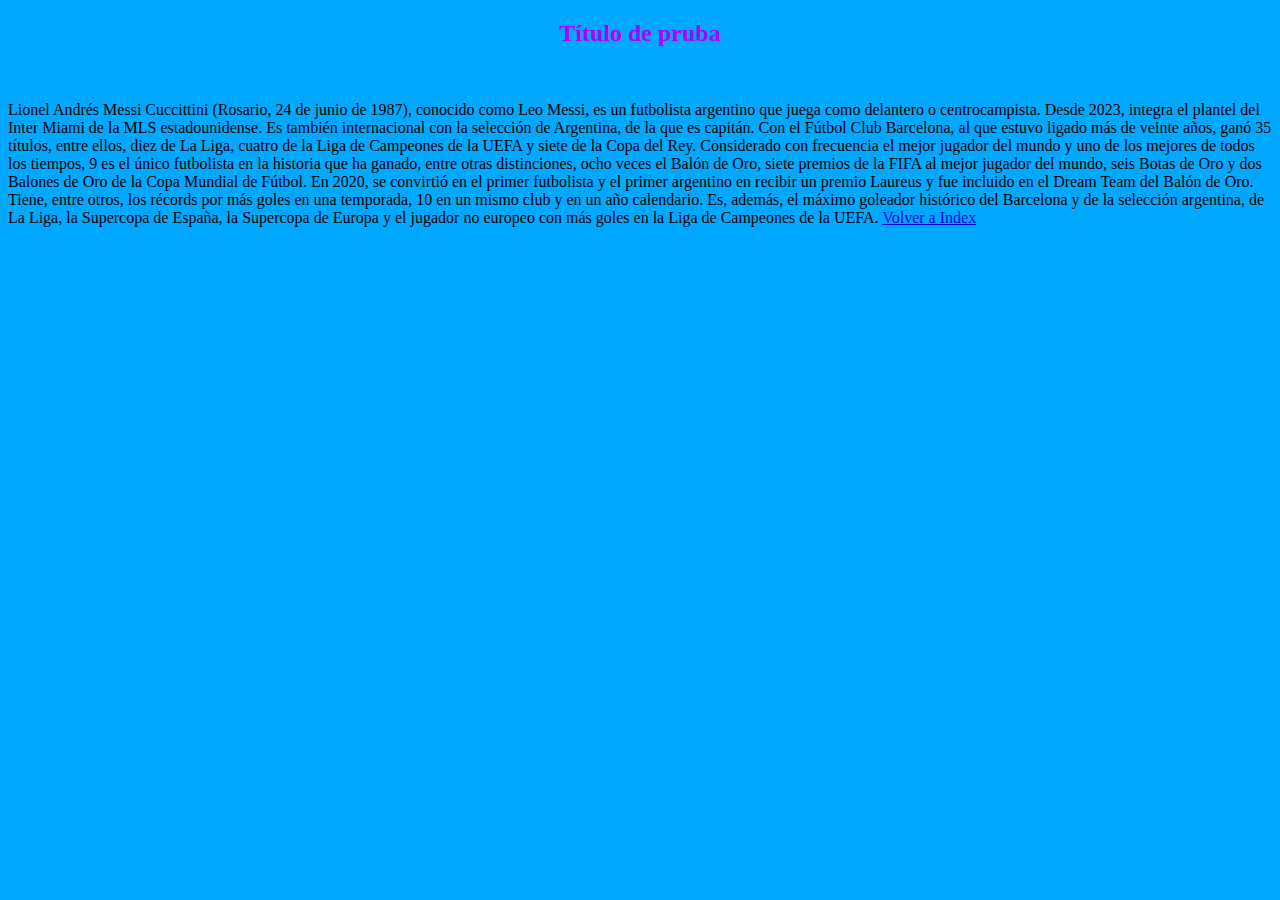
<file: 2ARenMGGG/boton.html>
<!DOCTYPE html>
<html lang="en">
    <head>
        <meta charset="utf-8">
        <link href="style.css" rel="stylesheet">
        <title> Página del Botón</title>
    </head>

    <body>
        <h2> Título de pruba</h2>
        <br>
        <p> Lionel Andrés Messi Cuccittini (Rosario, 24 de junio de 1987), 
            conocido como Leo Messi, 
            es un futbolista argentino que juega como delantero o centrocampista. 
            Desde 2023, integra el plantel del Inter Miami de la MLS estadounidense. 
            Es también internacional con la selección de Argentina, de la que es capitán.
            Con el Fútbol Club Barcelona, 
            al que estuvo ligado más de veinte años, ganó 35 títulos, 
            entre ellos, diez de La Liga, 
            cuatro de la Liga de Campeones de la UEFA y siete de la Copa del Rey.
            Considerado con frecuencia el mejor jugador del mundo
            y uno de los mejores de todos los tiempos,
            9​ es el único futbolista en la historia que ha ganado, entre otras distinciones, 
            ocho veces el Balón de Oro, siete premios de la FIFA al mejor jugador del mundo,
            seis Botas de Oro y dos Balones de Oro de la Copa Mundial de Fútbol. En 2020,
            se convirtió en el primer futbolista 
            y el primer argentino en recibir un premio Laureus 
            y fue incluido en el Dream Team del Balón de Oro.
            Tiene, entre otros, los récords por más goles en una temporada,
            10​ en un mismo club y en un año calendario. 
            Es, además, el máximo goleador histórico del Barcelona y de la selección argentina,
            de La Liga, la Supercopa de España,
            la Supercopa de Europa 
            y el jugador no europeo con más goles en la Liga de Campeones de la UEFA.





    <a href="index.html" class="btn btn-primary">Volver a Index</a>

    </body>
</html>
</file>
<file: 2ARenMGGG/style.css>
body{
    background-color: #00A9FF;
}

h1{
    color:#27d418;

}

h2{
    color:#ae00ff;
    text-align: center;
}

.titles{
    color:#8ad68a;
    text-align: right;
    background-color: #FFA1F5;
}

img{
    width: 300px;
    border-radius: 35px;
border: 5px #000000;
}
</file>
